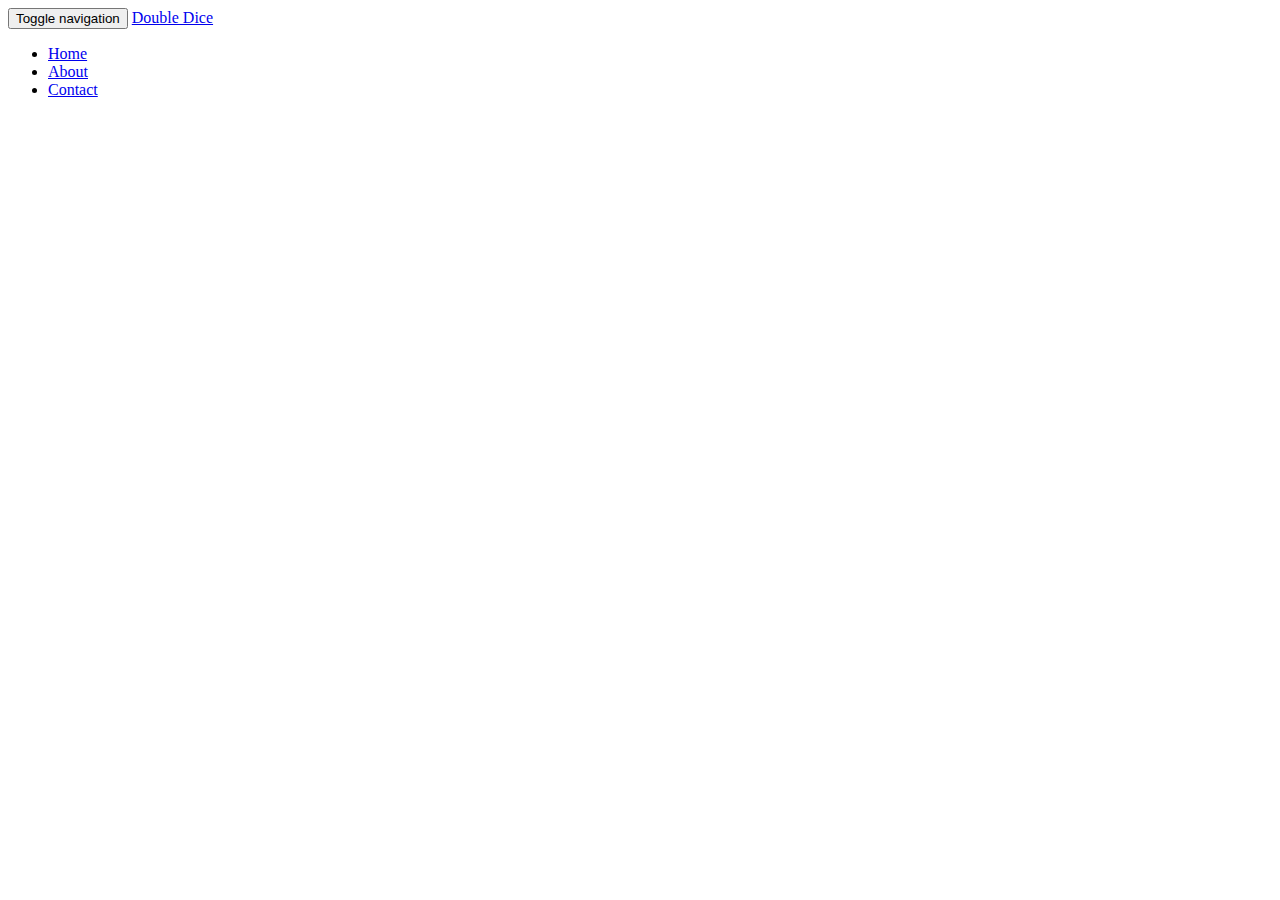
<file: src/main/resources/templates/common/navbar.html>
<!DOCTYPE html>
<html lang="en" xmlns:th="http://www.thymeleaf.org">

<body>
<div th:fragment="common-navbar" class="navbar navbar-inverse navbar-fixed-top" role="navigation">
        <div class="container">
            <div class="navbar-header">
                <button type="button" class="navbar-toggle collapsed" data-toggle="collapse" data-target=".navbar-collapse">
                    <span class="sr-only">Toggle navigation</span>
                    <span class="icon-bar"></span>
                    <span class="icon-bar"></span>
                    <span class="icon-bar"></span>
                </button>
                <a class="navbar-brand" href="#">Double Dice</a>
            </div>
            <div class="collapse navbar-collapse">
                <ul class="nav navbar-nav">
                    <li class="active"><a href="#">Home</a></li>
                    <li><a href="#about">About</a></li>
                    <li><a href="#contact">Contact</a></li>
                </ul>
            </div><!--/.nav-collapse -->
        </div>
    </div>

</body>

</html>
</file>
